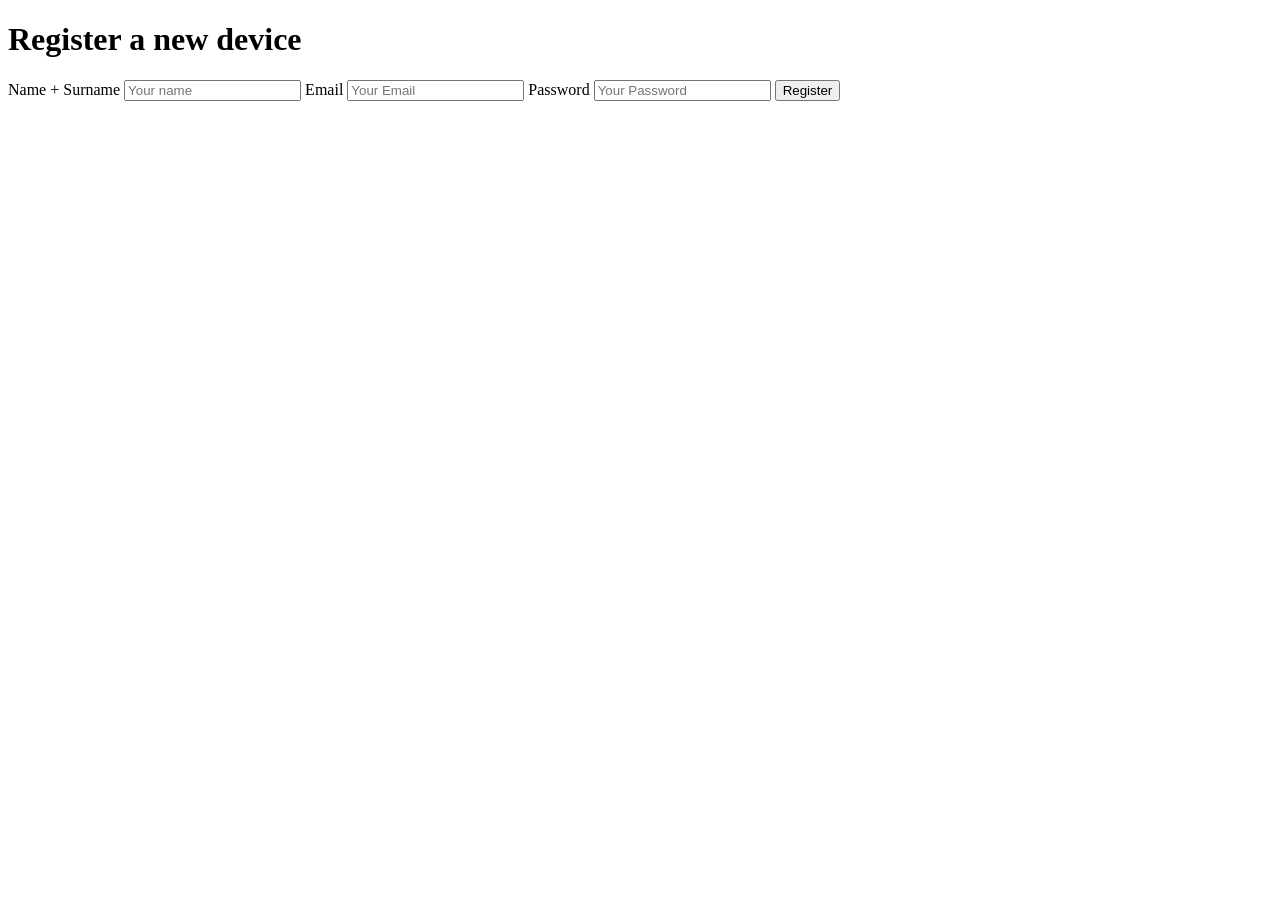
<file: templates/register.html>
<!DOCTYPE html>
<html lang="en">
<head>
    <meta charset="UTF-8">
    <title>Title</title>

</head>

<body>
<div class="container">
    <h1>Register a new device</h1>
    <div class="form-container">
        <form method="post">
            <label for="name">Name + Surname</label>
            <input type="text" id="name" name="name" placeholder="Your name" required>

            <label for="email">Email</label>
            <input type="email" id="email" name="email" placeholder="Your Email" required>

            <label for="phone">Password</label>
            <input type="tel" id="password" name="password" placeholder="Your Password" required>


            <button type="submit">Register</button>
        </form>
        </div>
    </div>
</body>
</html>
</file>
